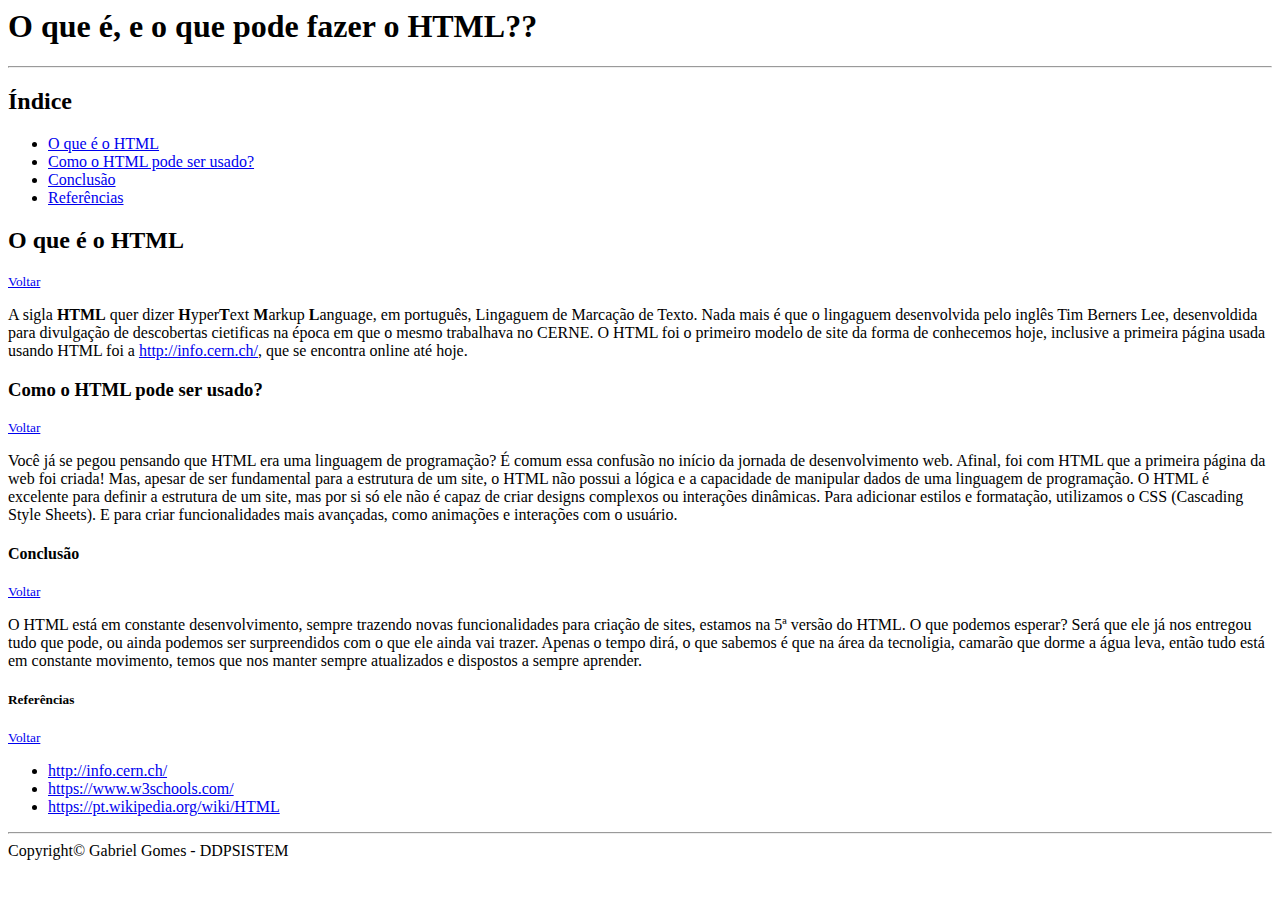
<file: DIO/Minha pagina DIO.html>
<DOCTYPE html>
<html>
    <head>
        <title>Pagina principal</title>
    </head>

    <body>
        <h1 id="inicio">O que é, e o que pode fazer o HTML??</h1>
        <hr />

        <h2>Índice</h2>

           <ul>
              <li><a href="#oque-e" >O que é o HTML</a></li>
              <li><a href="#como-e">Como o HTML pode ser usado?</a></li>
              <li><a href="#conclusao">Conclusão</a></li>
              <li><a href="#referencias">Referências</a></li>
           </ul>


        <h2 id="oque-e">O que é o HTML</h2>
          <small><a href="#inicio">Voltar</a></small>
        
        

              <p>A sigla <strong>HTML</strong> quer dizer <strong>H</strong>yper<strong>T</strong>ext <strong>M</strong>arkup <strong>L</strong>anguage, em português, Lingaguem de Marcação de Texto. 
                Nada mais é que o lingaguem desenvolvida pelo inglês Tim Berners Lee, desenvoldida para divulgação de descobertas cietificas na época em que o mesmo trabalhava no CERNE.
                O HTML foi o primeiro modelo de site da forma de conhecemos hoje, inclusive a primeira página usada usando HTML foi a <a href="http://info.cern.ch/" target="_blank">http://info.cern.ch/</a>, que se encontra online até hoje.
              </p>


        <h3 id="como-e">Como o HTML pode ser usado?</h3>
          <small><a href="#inicio">Voltar</a></small>
            <p>
                 Você já se pegou pensando que HTML era uma linguagem de programação? É comum essa confusão no início da jornada de desenvolvimento web. Afinal, foi com HTML que a primeira página da web foi criada! 
                 Mas, apesar de ser fundamental para a estrutura de um site, o HTML não possui a lógica e a capacidade de manipular dados de uma linguagem de programação.
                 O HTML é excelente para definir a estrutura de um site, mas por si só ele não é capaz de criar designs complexos ou interações dinâmicas. Para adicionar estilos e formatação, utilizamos o CSS (Cascading Style Sheets).
                 E para criar funcionalidades mais avançadas, como animações e interações com o usuário.
            </p>

        <h4 id="conclusao">Conclusão</h4>
          <small><a href="#inicio">Voltar</a></small>
            <p>O HTML está em constante desenvolvimento, sempre trazendo novas funcionalidades para criação de sites, estamos na 5ª versão do HTML.
                 O que podemos esperar? Será que ele já nos entregou tudo que pode, ou ainda podemos ser surpreendidos com o que ele ainda vai trazer.
                 Apenas o tempo dirá, o que sabemos é que na área da tecnoligia, camarão que dorme a água leva, então tudo está em constante movimento,
                 temos que nos manter sempre atualizados e dispostos a sempre aprender. 
           </p>

        <h5 id="referencias">Referências</h5>
           <small><a href="#inicio">Voltar</a></small>

          <ul>
           <li><a href="http://info.cern.ch/" target="_blank">http://info.cern.ch/</a></li>
           <li><a href="https://www.w3schools.com/" target="_blank">https://www.w3schools.com/</a></li>
           <li><a href="https://pt.wikipedia.org/wiki/HTML" target="_blank">https://pt.wikipedia.org/wiki/HTML</a></li>
          </ul>

        <hr />


    <footer>
      Copyright&copy;  
      Gabriel Gomes - DDPSISTEM  

    </footer>
</file>
